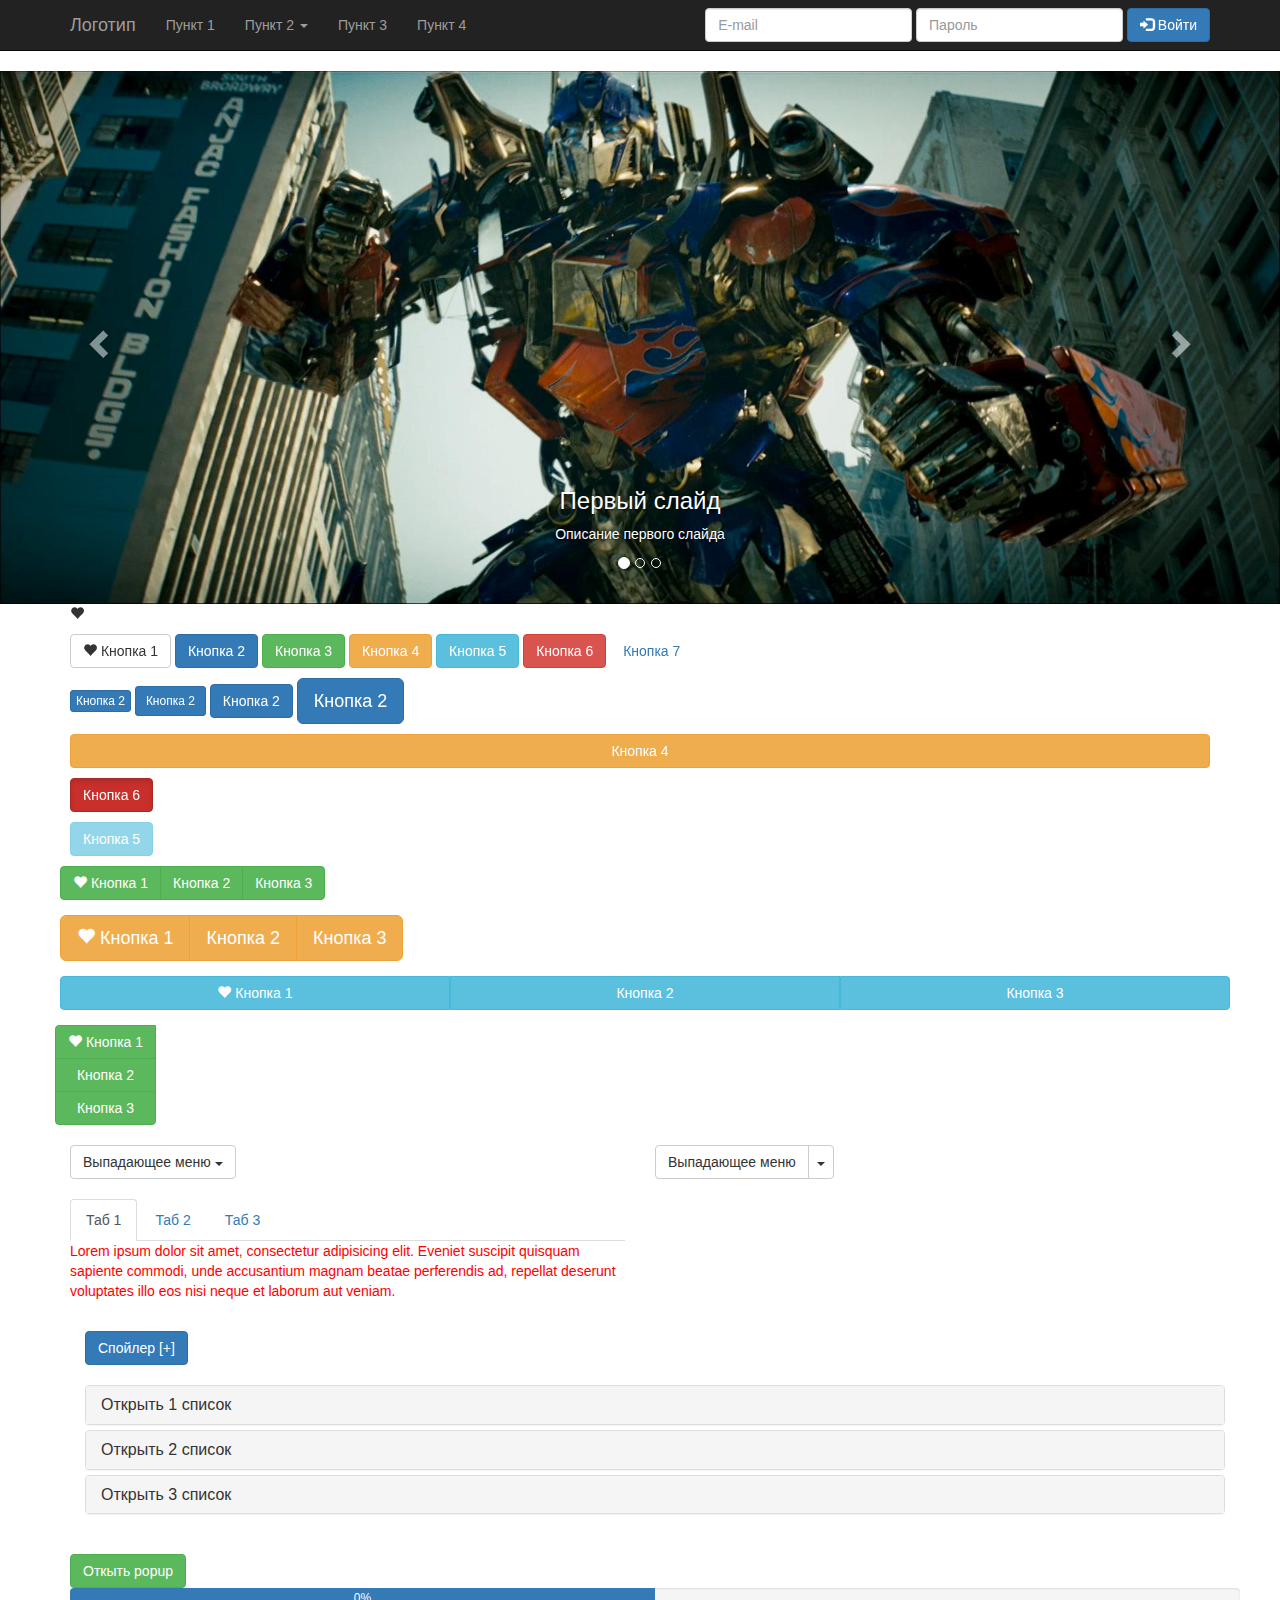
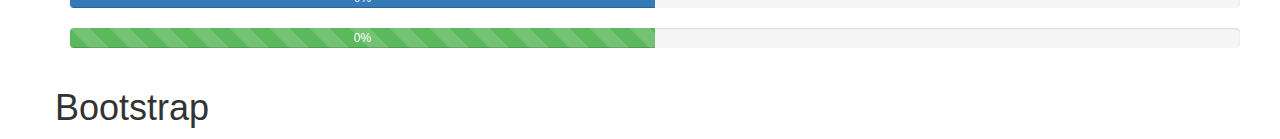
<file: index.html>
<!DOCTYPE html>
<html lang="en">
  <head>
    <meta charset="utf-8">
    <meta http-equiv="X-UA-Compatible" content="IE=edge">
    <meta name="viewport" content="width=device-width, initial-scale=1">
    <!-- The above 3 meta tags *must* come first in the head; any other head content must come *after* these tags -->
    <title>Bootstrap TEST</title>

    <!-- Bootstrap -->
    <link href="css/bootstrap.css" rel="stylesheet">
    <link href="css/style.css" rel="stylesheet">

    <!-- HTML5 shim and Respond.js for IE8 support of HTML5 elements and media queries -->
    <!-- WARNING: Respond.js doesn't work if you view the page via file:// -->
    <!--[if lt IE 9]>
      <script src="https://oss.maxcdn.com/html5shiv/3.7.3/html5shiv.min.js"></script>
      <script src="https://oss.maxcdn.com/respond/1.4.2/respond.min.js"></script>
    <![endif]-->
  </head>
  <body>
    <div class="wrapper">
      <header class="header">

        <!-- Навигационное меню -->
        <div class="navbar navbar-inverse navbar-static-top">
          <div class="container">
            <div class="navbar-header">
              <button type="button" name="button" class="navbar-toggle" data-toggle="collapse" data-target="#responsive-menu">
                <span class="sr-only">Открыть навигацию</span>
                <span class="icon-bar"></span>
                <span class="icon-bar"></span>
                <span class="icon-bar"></span>
              </button>
              <a href="#" class="navbar-brand">Логотип</a>
            </div>
            <div class="collapse navbar-collapse" id="responsive-menu">
              <ul class="nav navbar-nav">
                <li><a href="#">Пункт 1</a></li>
                <li class="dropdown">
                  <a href="#" class="dropdown-toggle" data-toggle="dropdown">Пункт 2 <b class="caret"></b></a>
                  <ul class="dropdown-menu">
                    <li><a href="#">Пункт 21</a></li>
                    <li><a href="#">Пункт 22</a></li>
                    <li><a href="#">Пункт 23</a></li>
                    <li class="divider"></li>
                    <li><a href="#">Пункт 24</a></li>
                  </ul>
                </li>
                <li><a href="#">Пункт 3</a></li>
                <li><a href="#">Пункт 4</a></li>
              </ul>
              <!-- END Навигационное меню -->
              <!-- Форма регистрации -->
              <form class="navbar-form navbar-right" action="#" method="post">
                <div class="form-group">
                  <input class="form-control" type="email" placeholder="E-mail" value="">
                </div>
                <div class="form-group">
                  <input class="form-control" type="password" placeholder="Пароль" value="">
                </div>
                <button type="button" class="btn btn-primary">
                  <i class="glyphicon glyphicon-log-in"></i>
                  Войти
                </button>
              </form>
              <!-- END Форма регистрации -->
            </div>
          </div>
        </div>
      </header>
      <main class="main">

        <!-- Слайдер -->
        <div id="carousel" class="carousel slide">
          <!-- Индикаторы слайдов  Dots -->
          <ol class="carousel-indicators">
            <li class="active" data-target="#carousel" data-slide-to="0"></li>
            <li data-target="#carousel" data-slide-to="1"></li>
            <li data-target="#carousel" data-slide-to="2"></li>
          </ol>
          <!-- Слайды -->
          <div class="carousel-inner">
            <div class="item active">
              <img src="images/slide1.jpg" alt="slide">
              <div class="carousel-caption">
                <h3>Первый слайд</h3>
                <p>Описание первого слайда</p>
              </div>
            </div>
            <div class="item">
              <img src="images/slide2.jpg" alt="slide">
              <div class="carousel-caption">
                <h3>Второй слайд</h3>
                <p>Описание второго слайда</p>
              </div>
            </div>
            <div class="item">
              <img src="images/slide3.jpg" alt="slide">
              <div class="carousel-caption">
                <h3>Третий слайд</h3>
                <p>Описание третьего слайда</p>
              </div>
            </div>
          </div>
          <!-- Стрелки переключения слайдов Arrows -->
          <a href="#carousel" class="left carousel-control" data-slide="prev">
            <span class="glyphicon glyphicon-chevron-left"></span>
          </a>
          <a href="#carousel" class="right carousel-control" data-slide="next">
            <span class="glyphicon glyphicon-chevron-right"></span>
          </a>
        </div>
        <!-- END Слайдер -->

        <!-- Иконки -->
        <div class="container">
          <div class="row">
            <div class="col-md-12">
                <p><i class="glyphicon glyphicon-heart"></i></p>
            </div>
          </div>
        </div>
        <!-- END Иконки -->

        <!-- Кнопки -->
        <div class="container">
          <div class="row">
            <div class="col-md-12">

              <p>
                <a href="#" class="btn btn-default">
                  <i class="glyphicon glyphicon-heart"></i> Кнопка 1</a>
                <a href="#" class="btn btn-primary">Кнопка 2</a>
                <a href="#" class="btn btn-success">Кнопка 3</a>
                <a href="#" class="btn btn-warning">Кнопка 4</a>
                <a href="#" class="btn btn-info">Кнопка 5</a>
                <a href="#" class="btn btn-danger">Кнопка 6</a>
                <a href="#" class="btn btn-link">Кнопка 7</a>
              </p>
              <p>
                <a href="#" class="btn btn-primary btn-xs">Кнопка 2</a>
                <a href="#" class="btn btn-primary btn-sm">Кнопка 2</a>
                <a href="#" class="btn btn-primary">Кнопка 2</a>
                <a href="#" class="btn btn-primary btn-lg">Кнопка 2</a>
              </p>
              <p>
                <a href="#" class="btn btn-warning btn-block">Кнопка 4</a>
              </p>
              <p>
                <a href="#" class="btn btn-danger active">Кнопка 6</a>
              </p>
              <p>
                <a href="#" class="btn btn-info disabled">Кнопка 5</a>
              </p>



            </div>
          </div>
        </div>
        <!-- END Кнопки -->

        <!-- Размещение кнопок -->
        <div class="container">
          <div class="row">
            <div class="btn-toolbar">
              <div class="btn-group">
                <a href="#" class="btn btn-success">
                  <i class="glyphicon glyphicon-heart"></i>
                  Кнопка 1</a>
                <a href="#" class="btn btn-success">Кнопка 2</a>
                <a href="#" class="btn btn-success">Кнопка 3</a>
              </div>
            </div>
            <div class="btn-toolbar">
              <div class="btn-group btn-group-lg">
                <a href="#" class="btn btn-warning">
                  <i class="glyphicon glyphicon-heart"></i>
                  Кнопка 1</a>
                <a href="#" class="btn btn-warning">Кнопка 2</a>
                <a href="#" class="btn btn-warning">Кнопка 3</a>
              </div>
            </div>
            <div class="btn-toolbar">
              <div class="btn-group btn-group-justified">
                <a href="#" class="btn btn-info">
                  <i class="glyphicon glyphicon-heart"></i>
                  Кнопка 1</a>
                <a href="#" class="btn btn-info">Кнопка 2</a>
                <a href="#" class="btn btn-info">Кнопка 3</a>
              </div>
            </div>
            <div class="btn-group btn-group-vertical">
              <a href="#" class="btn btn-success">
                <i class="glyphicon glyphicon-heart"></i>
                Кнопка 1</a>
              <a href="#" class="btn btn-success">Кнопка 2</a>
              <a href="#" class="btn btn-success">Кнопка 3</a>
            </div>
          </div>
        </div>
        <!-- END Размещение кнопок -->

        <!-- Кнопки с выпадающим меню  -->
        <div class="drop-menu">
          <div class="container">
            <div class="row">
              <div class="col-md-6">
                <div class="btn-group">
                  <button class="btn btn-default dropdown-toggle" data-toggle="dropdown">
                    Выпадающее меню <span class="caret"></span>
                  </button>
                  <ul class="dropdown-menu">
                    <li><a href="#">Текст 1 Текст 1 </a></li>
                    <li><a href="#">Текст 2 Текст 2 </a></li>
                    <li><a href="#">Текст 3 Текст 3 </a></li>
                  </ul>
                </div>
              </div>
              <div class="col-md-6">
                <div class="btn-group">
                  <button class="btn btn-default">
                    Выпадающее меню
                  </button>
                  <button class="btn btn-default dropdown-toggle" data-toggle="dropdown">
                    <span class="caret"></span>
                  </button>
                  <ul class="dropdown-menu">
                    <li><a href="#">Текст 1 Текст 1 </a></li>
                    <li><a href="#">Текст 2 Текст 2 </a></li>
                    <li><a href="#">Текст 3 Текст 3 </a></li>
                  </ul>
                </div>
              </div>
            </div>
          </div>
        </div>
        <!-- END Кнопки с выпадающим меню  -->

        <!-- Табы  -->
        <div class="container">
          <div class="row">
            <div class="col-md-6">
              <div class="tabs">
                <ul class="nav nav-tabs">
                  <li class="active"><a href="#tab-1" data-toggle="tab">Таб 1</a></li>
                  <li><a href="#tab-2" data-toggle="tab">Таб 2</a></li>
                  <li><a href="#tab-3" data-toggle="tab">Таб 3</a></li>
                </ul>
                <div class="tab-content">
                  <div class="tab-pane fade in active" id="tab-1">
                    <p class="red">
                      Lorem ipsum dolor sit amet, consectetur adipisicing elit.
                      Eveniet suscipit quisquam sapiente commodi, unde accusantium
                      magnam beatae perferendis ad, repellat deserunt voluptates
                      illo eos nisi neque et laborum aut veniam.
                    </p>
                  </div>
                  <div class="tab-pane fade" id="tab-2">
                    <p class="blue">
                      Lorem ipsum dolor sit amet, consectetur adipisicing elit.
                      Eveniet suscipit quisquam sapiente commodi, unde accusantium
                      magnam beatae perferendis ad, repellat deserunt voluptates
                      illo eos nisi neque et laborum aut veniam.
                    </p>
                  </div>
                  <div class="tab-pane fade" id="tab-3">
                    <p class="green">
                      Lorem ipsum dolor sit amet, consectetur adipisicing elit.
                      Eveniet suscipit quisquam sapiente commodi, unde accusantium
                      magnam beatae perferendis ad, repellat deserunt voluptates
                      illo eos nisi neque et laborum aut veniam.
                    </p>
                  </div>
                </div>
              </div>
            </div>
            <div class="col-md-6"</div>
          </div>
        </div>
        <!-- END Табы  -->

        <!-- Спойлер -->
        <div class="spoiler-block">
          <div class="container">
            <div class="row">
              <div class="col-md-12">
                <a href="#spoiler-1" class="btn btn-primary collapsed spoiler" data-toggle="collapse">Cпойлер</a>
                <div class="collapse" id="spoiler-1">
                  <div class="well">
                    <p>Параграф стекстом</p>
                  </div>
                </div>
              </div>
            </div>
          </div>
        </div>
        <!-- END Спойлер -->

        <!-- Аккордеон -->
        <div class="accordion-block">
          <div class="container">
            <div class="row">
              <div class="col-md-12">
                <div id="accordion" class="panel-group">
                  <div class="panel panel-default">
                    <div class="panel-heading">
                      <h4 class="panel-title">
                        <a href="#collapse-1" data-parent="#accordion" data-toggle="collapse">Открыть 1 список</a>
                      </h4>
                    </div>
                    <div id="collapse-1" class="panel-collapse collapse">
                      <div class="panel-body">
                        <p>
                          Lorem ipsum dolor sit amet, consectetur adipisicing elit. Excepturi, eos!
                        </p>
                      </div>
                      </div>
                  </div>
                  <div class="panel panel-default">
                    <div class="panel-heading">
                      <h4 class="panel-title">
                        <a href="#collapse-2" data-parent="#accordion" data-toggle="collapse">Открыть 2 список</a>
                      </h4>
                    </div>
                    <div id="collapse-2" class="panel-collapse collapse">
                      <div class="panel-body">
                        <p>
                          Lorem ipsum dolor sit amet, consectetur adipisicing elit. Excepturi, eos!
                        </p>
                      </div>
                    </div>
                  </div>
                  <div class="panel panel-default">
                    <div class="panel-heading">
                      <h4 class="panel-title">
                        <a href="#collapse-3" data-parent="#accordion" data-toggle="collapse">Открыть 3 список</a>
                      </h4>
                    </div>
                    <div id="collapse-3" class="panel-collapse collapse">
                      <div class="panel-body">
                        <p>
                          Lorem ipsum dolor sit amet, consectetur adipisicing elit. Excepturi, eos!
                        </p>
                      </div>
                    </div>
                  </div>
                </div>
              </div>
            </div>
          </div>
        </div>
        <!-- END Аккордеон -->

        <!-- Кнопака открытия модального окна -->
        <button class="btn btn-success" type="button" data-toggle="modal" data-target="#modal-1">Откыть popup</button>
        <!-- END Кнопака открытия модального окна -->

        <!-- Индикатор прогресса -->
        <div class="container">
          <div class="row">
            <div class="progress">
              <div class="progress-bar progress-bar-primary" style="
                width: 50%;
              ">
                0%
              </div>
            </div>
            <div class="progress">
              <div class="progress-bar progress-bar-success progress-bar-striped active" style="
                width: 50%;
              ">
                0%
              </div>
            </div>
          </div>
        </div>
        <!-- END Индикатор прогресса -->
      </main>
    </div>


    <div class="container">
      <div class="row">
        <h1>Bootstrap</h1>
      </div>
    </div>

    <div class="container-fluid">
      <div class="container">
        <div class="row">
          <div class="col-md-6">
            <div class="row">
              <div class="col-md-4 col-sm-4"></div>
              <div class="col-md-4 col-sm-4"></div>
              <div class="col-md-4 col-sm-4"></div>
            </div>
          </div>
          <div class="col-md-4 hidden-md visible-lg"></div>
        </div>
      </div>
    </div>

    <!-- Модальные окна -->
    <div class="modal fade" id="modal-1">
      <div class="modal-dialog modal-sm">
        <div class="modal-content">
          <div class="modal-header">
            <button class="close" type="button" data-dismiss="modal">
              <i class="glyphicon glyphicon-remove"></i>
            </button>
            <h4 class="modal-title">Название окна</h4>
          </div>
          <div class="modal-body">
            <p>
              Это модальное окно
            </p>
          </div>
          <div class="modal-footer">
            <div class="btn btn-danger" type="button" data-dismiss="modal">Закрыть</div>
          </div>
        </div>
      </div>
    </div>
    <!-- END Модальные окна -->

    <!-- jQuery (necessary for Bootstrap's JavaScript plugins) -->
    <script src="https://ajax.googleapis.com/ajax/libs/jquery/1.12.4/jquery.min.js"></script>
    <!-- Include all compiled plugins (below), or include individual files as needed -->
    <script src="js/bootstrap.js"></script>
    <script src="js/script.js"></script>
  </body>
</html>
</file>
<file: css/style.css>
.red {
  color: red;
}
.blue {
  color: blue;
}
.green {
  color: green;
}
.btn-toolbar {
  margin: 0 0 15px;
}
.drop-menu,
.spoiler-block,
.accordion-block,
.pagination-block,
.breadcrumb-block {
  margin: 20px 0;
}
a.spoiler::after {
  content: " [-]";
}
a.spoiler.collapsed::after {
  content: " [+]";
}

.test-list {
  display: flex;
  flex-direction: row;
  flex-wrap: wrap;
  justify-content: space-between;
  align-items: stretch;
}
.test-item {
  display: flex;
  align-self: stretch;
}
</file>
